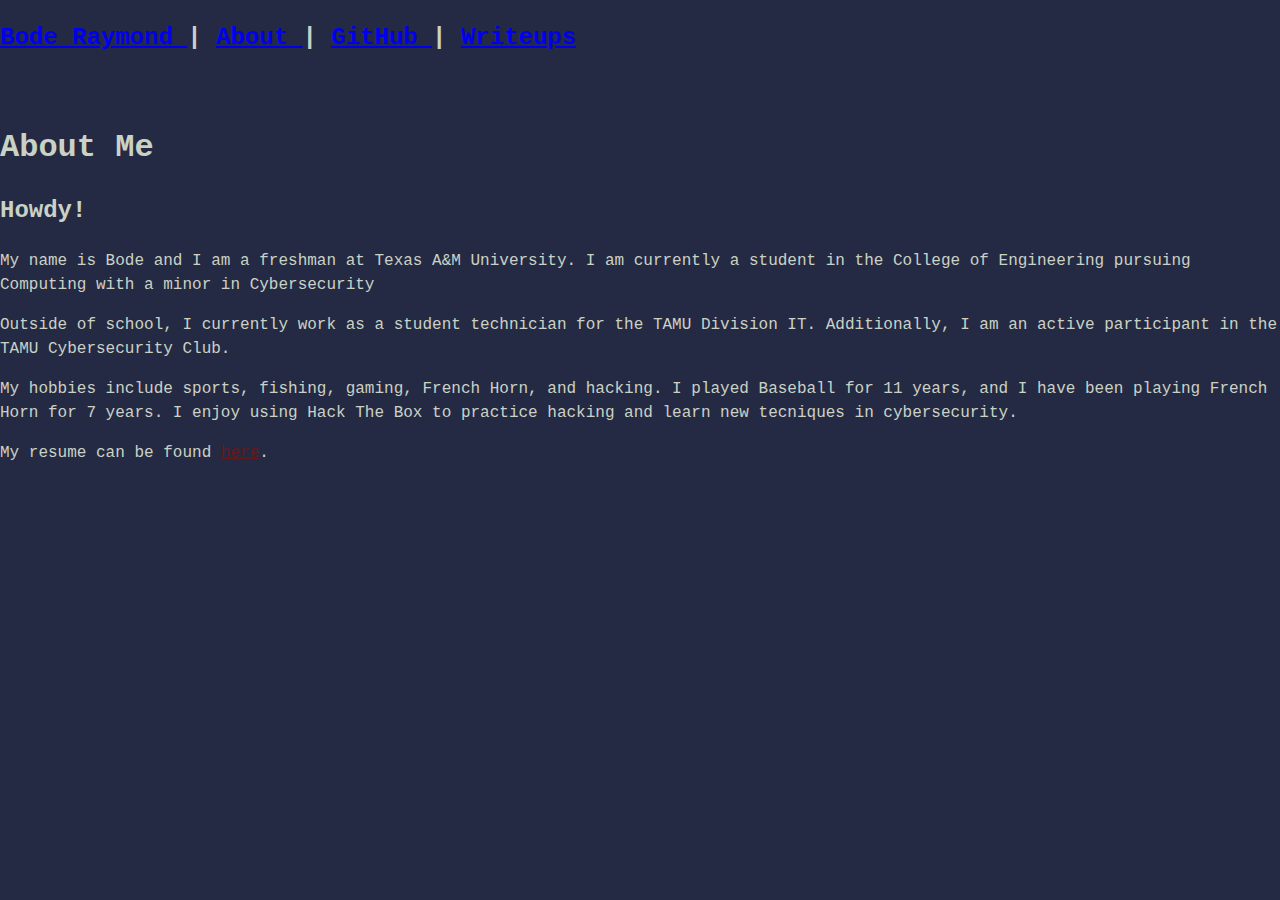
<file: about.html>
<!DOCTYPE html>
<html>
  <head>
    <meta charset="utf-8">
    <meta name="viewport" content="width=device-width">
    <title>About</title>
    <link href="style.css" rel="stylesheet" type="text/css" />
  </head>
  
  <body>
    <header>
      <div class="nav">
        <h2>
          <a href="./index.html">Bode Raymond </a>| 
          <a href="./about.html">About </a>| 
          <a href="https://github.com/Bode-Raymond">GitHub </a>| 
          <a href="./writeups.html">Writeups </a>
        </h2>
      </div>
    </header>

    <div class=container>
        <div><h1>About Me</h1></div>
        <div class=post>
            <h2>Howdy!</h2>
            <p>My name is Bode and I am a freshman at Texas A&M University. I am currently a student in the College of Engineering pursuing Computing with a minor in Cybersecurity</p>
            <p>Outside of school, I currently work as a student technician for the TAMU Division IT. Additionally, I am an active participant in the TAMU Cybersecurity Club.</p>
            <p>My hobbies include sports, fishing, gaming, French Horn, and hacking. I played Baseball for 11 years, and I have been playing French Horn for 7 years. I enjoy using Hack The Box to practice hacking and learn new tecniques in cybersecurity.</p>
            <p>
                My resume can be found 
                <a href="https://tx.ag/pwnsimps" id=resume style="color:#641a1a;">here</a>.
            </p>
        </div>
    </div>
  </body>
</html>
</file>
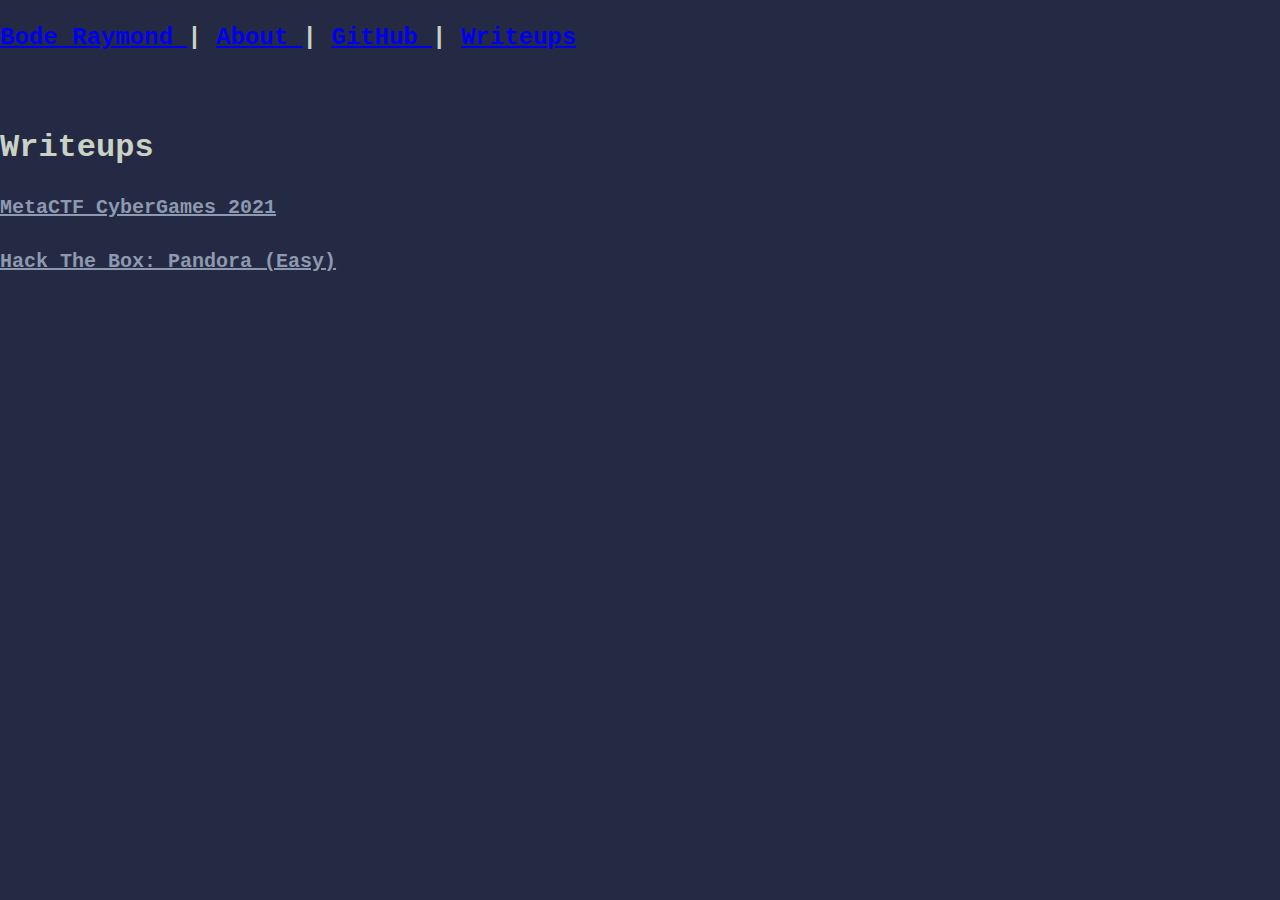
<file: writeups.html>
<!DOCTYPE html>
<html>
  <head>
    <meta charset="utf-8">
    <meta name="viewport" content="width=device-width">
    <title>Writeups</title>
    <link href="style.css" rel="stylesheet" type="text/css" />
  </head>
  
  <body>
    <header>
      <div class="nav">
        <h2>
          <a href="./index.html">Bode Raymond </a>| 
          <a href="./about.html">About </a>| 
          <a href="https://github.com/Bode-Raymond">GitHub </a>| 
          <a href="./writeups.html">Writeups </a>
        </h2>
      </div>
    </header>
    <div class="container">
      <h1>Writeups</h1>
      <div class="post">
        <a style="font-size:20px;font-weight:bold;color:#8D99AE;" href="./pages/metactf2021.html">MetaCTF CyberGames 2021</a>
      </div>
      <br>
      <div class="post">
        <a style="font-size:20px;font-weight:bold;color:#8D99AE;" href="./pages/HTB-Pandora.html">Hack The Box: Pandora (Easy)</a>
      </div>
    </div>
  </body>
</html>
</file>
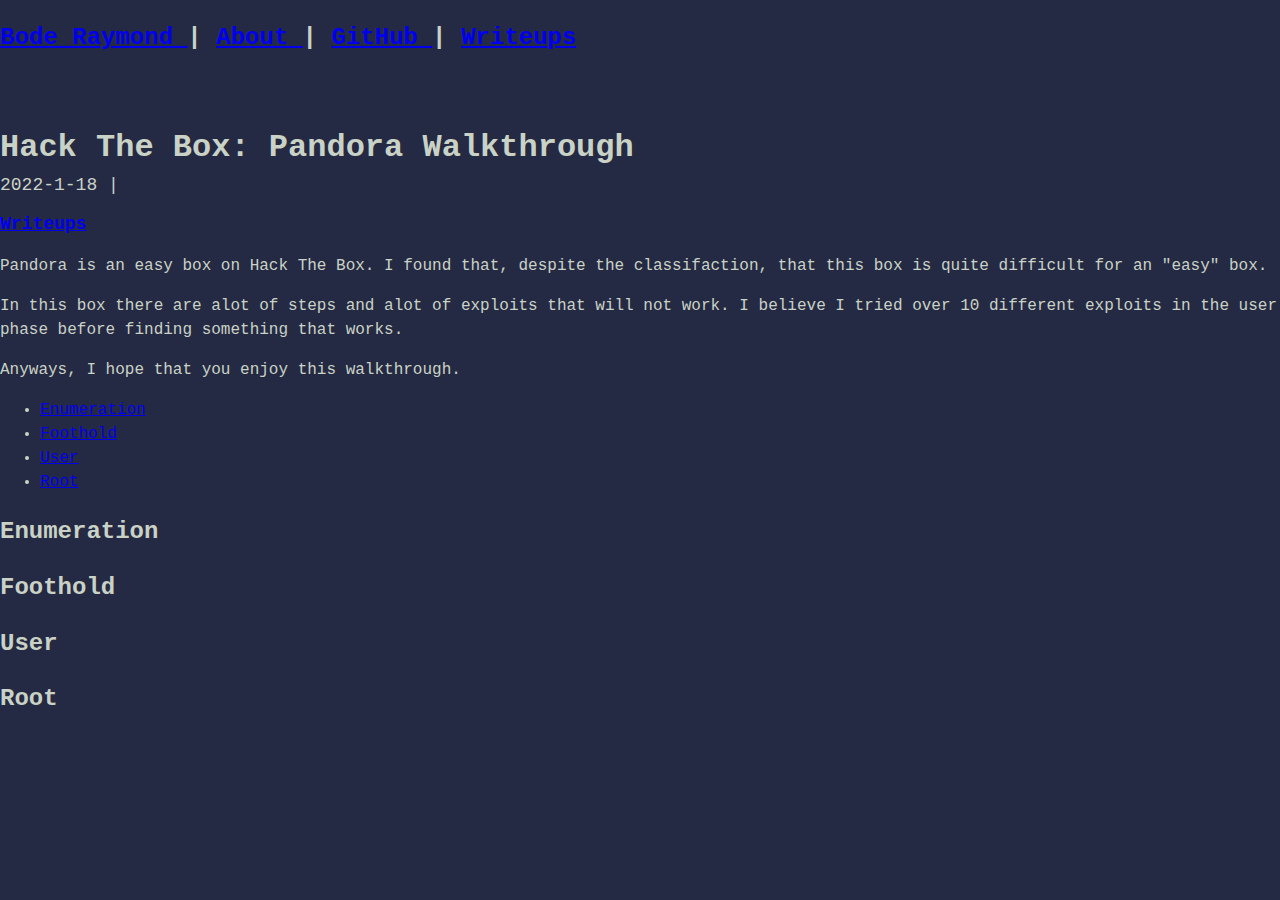
<file: pages/HTB-Pandora.html>
<!DOCTYPE html>
<html>
  <head>
    <meta charset="utf-8">
    <meta name="viewport" content="width=device-width">
    <title>HTB Pandora</title>
    <link href="../style.css" rel="stylesheet" type="text/css" />
  </head>
  
  <body>
    <header>
      <div class="nav">
        <h2>
          <a href="./index.html">Bode Raymond </a>| 
          <a href="./about.html">About </a>| 
          <a href="https://github.com/Bode-Raymond">GitHub </a>| 
          <a href="./writeups.html">Writeups </a>
        </h2>
      </div>
    </header>

    <div class="container">
      <h1 style="margin-bottom:0px;">Hack The Box: Pandora Walkthrough</h1>
      <div class="nav">
        <p style="font-size:18px;margin-top:0px;margin-bottom:12px">2022-1-18 |&nbsp;</p>
        <a href="../writeups.html" style="font-size:18px;font-weight:bold;">Writeups</a>
      </div>
      <p>Pandora is an easy box on Hack The Box. I found that, despite the classifaction, that this box is quite difficult for an "easy" box.</p>
      <p>In this box there are alot of steps and alot of exploits that will not work. I believe I tried over 10 different exploits in the user phase before finding something that works.</p>
      <p>Anyways, I hope that you enjoy this walkthrough.</p>
      <ul>
        <li><a href="#Enum">Enumeration</a></li>
        <li><a href="#Foothold">Foothold</a></li>
        <li><a href="#User">User</a></li>
        <li><a href="#Root">Root</a></li>
      </ul>
    
      <h2 id="Enum" style="margin-bottom:0px;">Enumeration</h2>
      <div class="post" style="font-weight:bold;">
        
      </div>
      <h2 id="Foothold" style="margin-bottom:0px;">Foothold</h2>
      <div class="post" style="font-weight:bold;">
        
      </div>
      <h2 id="User" style="margin-bottom:0px;">User</h2>
      <div class="post" style="font-weight:bold;">
        
      </div>
      <h2 id="Root" style="margin-bottom:0px;">Root</h2>
      <div class="post" style="font-weight:bold;">
        
      </div>
    </div>
    <br><br><br><br><br>
  </body>
</html>
</file>
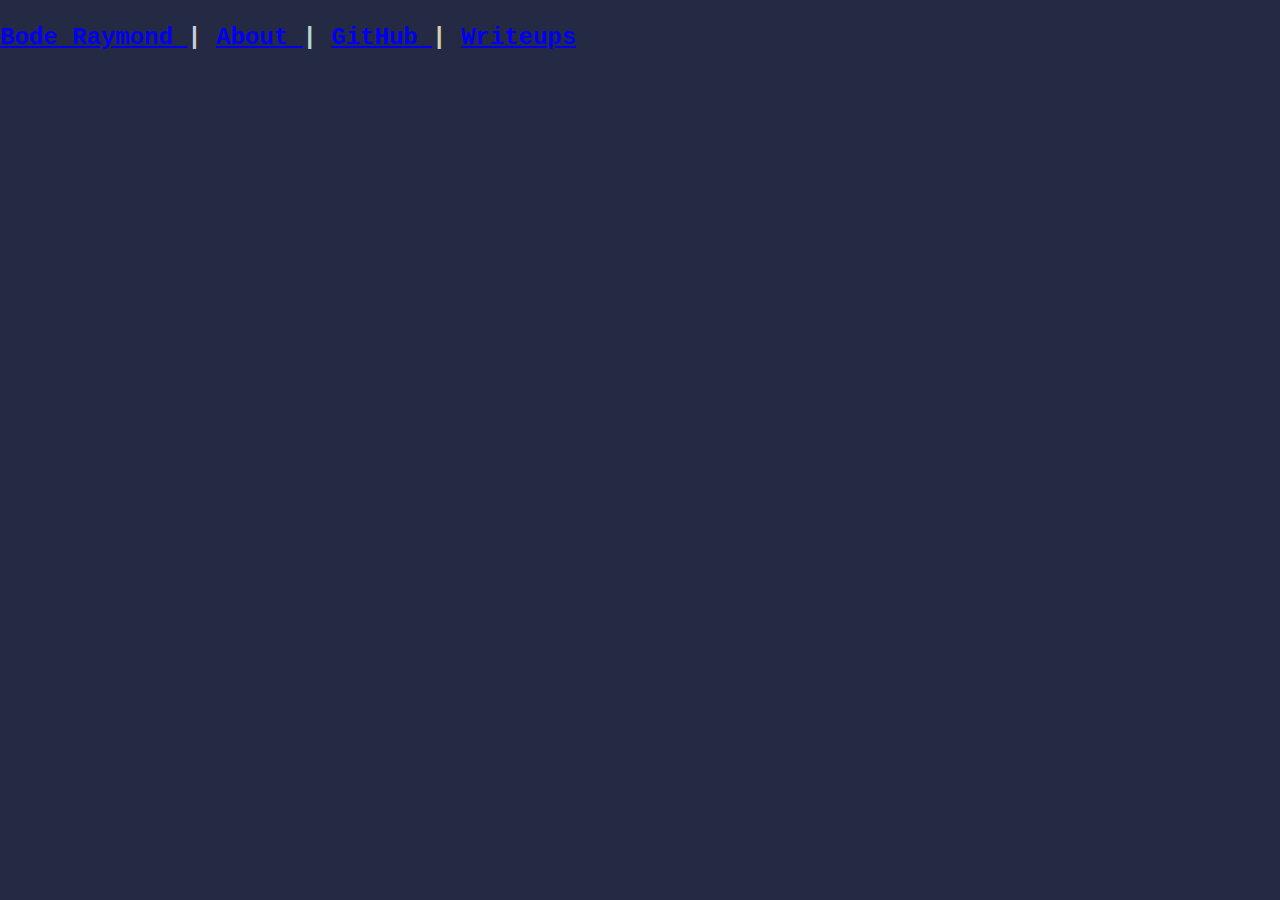
<file: pages/metaCTF2021.html>
<!DOCTYPE html>
<html>
  <head>
    <meta charset="utf-8">
    <meta name="viewport" content="width=device-width">
    <title>MetaCTF 2021</title>
    <link href="../style.css" rel="stylesheet" type="text/css" />
  </head>
  
  <body>
    <header>
      <div class="nav">
        <h2>
          <a href="./index.html">Bode Raymond </a>| 
          <a href="./about.html">About </a>| 
          <a href="https://github.com/Bode-Raymond">GitHub </a>| 
          <a href="./writeups.html">Writeups </a>
        </h2>
      </div>
    </header>
  </body>
</html>
</file>
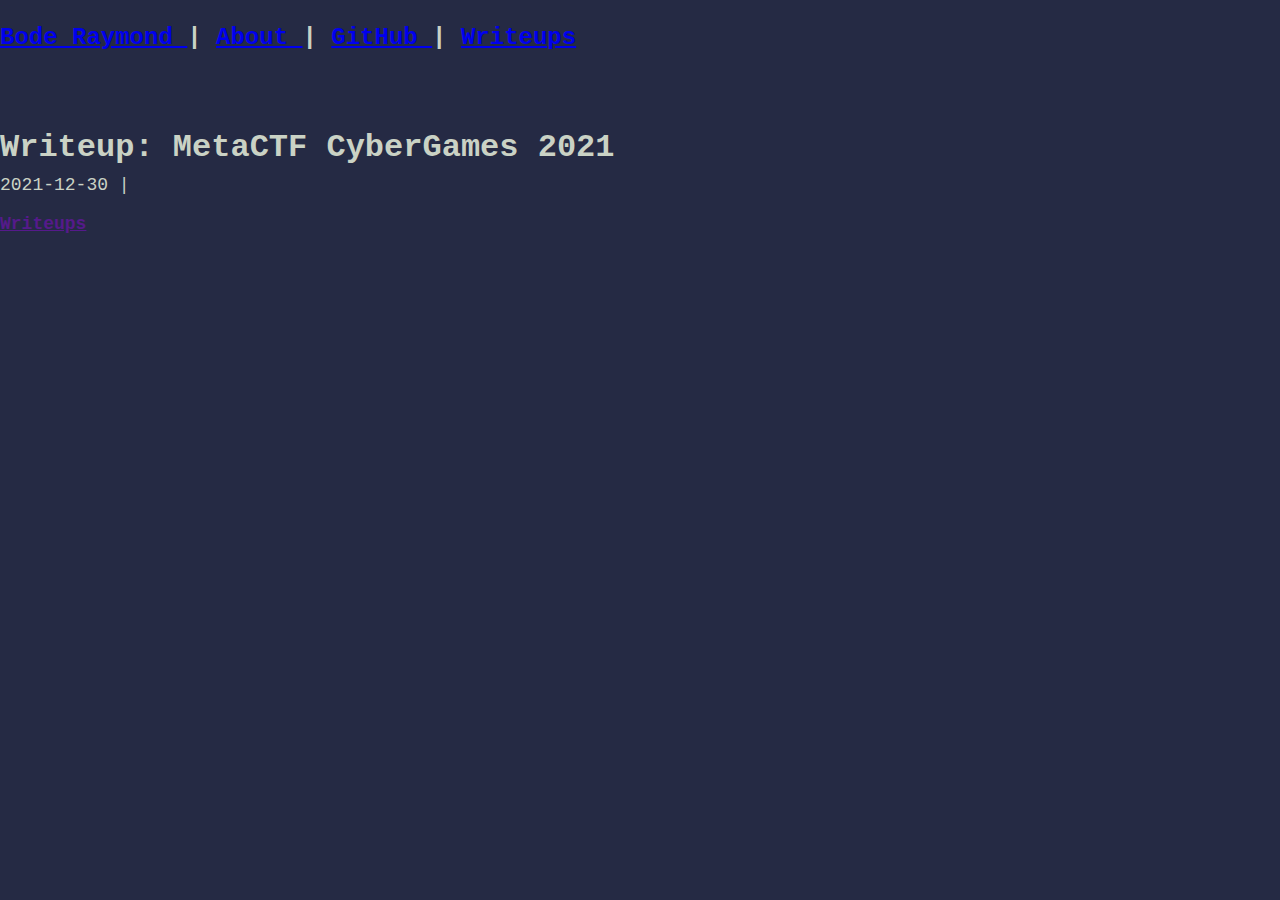
<file: pages/metactf2021.html>
<!DOCTYPE html>
<html>
  <head>
    <meta charset="utf-8">
    <meta name="viewport" content="width=device-width">
    <title>MetaCTF 2021</title>
    <link href="../style.css" rel="stylesheet" type="text/css" />
  </head>
  
  <body>
    <header>
      <div class="nav">
        <h2>
          <a href="../index.html">Bode Raymond </a>| 
          <a href="../about.html">About </a>| 
          <a href="https://github.com/Bode-Raymond">GitHub </a>| 
          <a href="../writeups.html">Writeups </a>
        </h2>
      </div>
    </header>

    <div class="container">
      <h1 style="margin-bottom:0px;">Writeup: MetaCTF CyberGames 2021</h1>
      <div class="nav" style="padding-top:0px;">
        <p style="font-size:18px;margin-top:0px;margin-bottom:12px">2021-12-30 |&nbsp;</p>
        <a href="" style="font-size:18px;font-weight:bold;">Writeups</a>
      </div>

      <div class="post">

      </div>
    </div>

  </body>
</html>
</file>
<file: style.css>
header {
  margin-bottom: 2rem;
  padding-bottom: 1rem;
}

body {
  margin: 0;
  background-color: #252A44;
  color: #CAD2C5;
  line-height: 1.5;
  font-size: 100%;
  font-family: 'Courier New', monospace;
}
</file>
